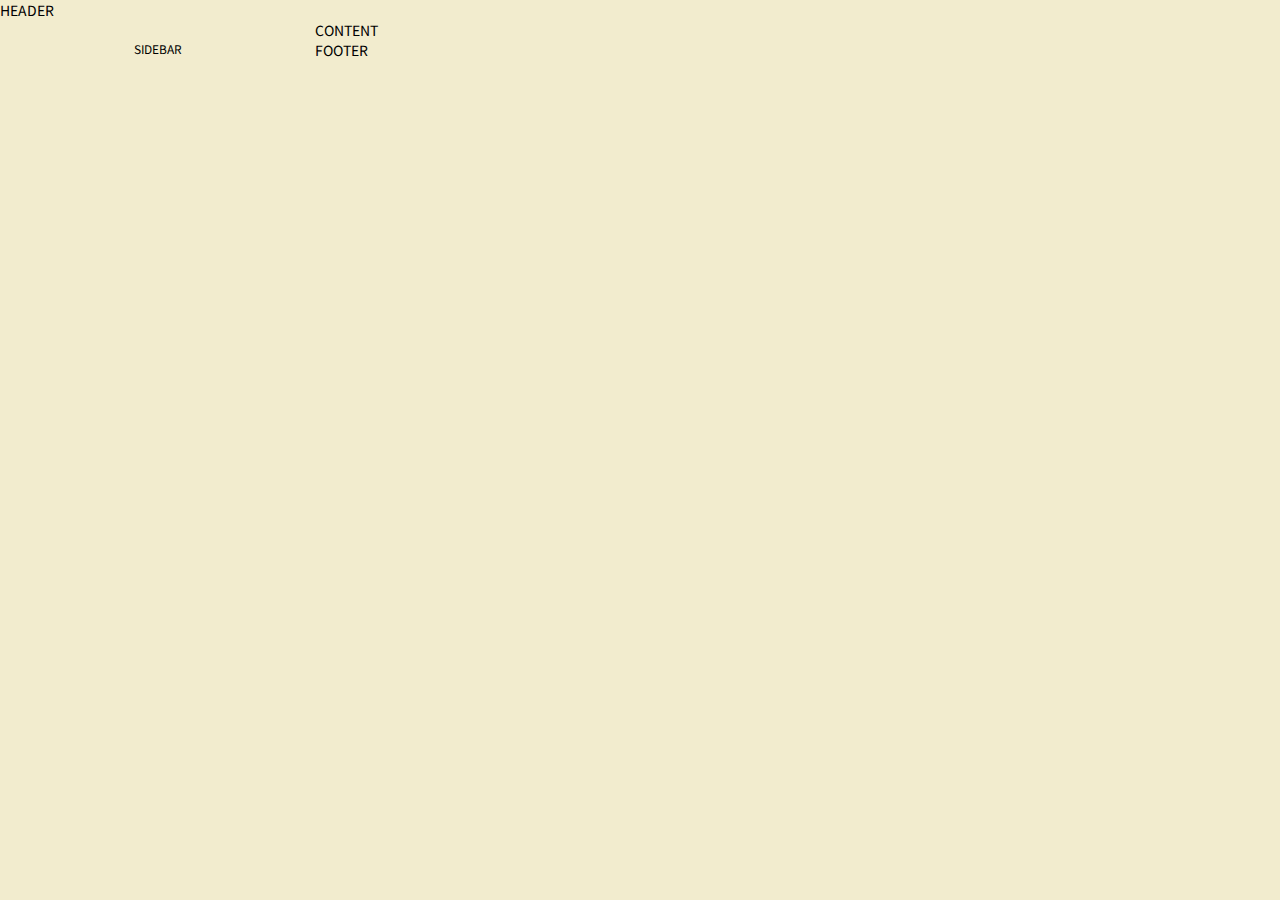
<file: Index.html>
<!DOCTYPE html>

<html lang="en">

<head>

    <title>Hobby Page</title>

    <link rel="stylesheet" type ="text/css" href="bioSite.css">
    <link href="https://fonts.googleapis.com/css2?family=Noto+Sans+JP:wght@300;500;700&display=swap" rel="stylesheet">

    <meta name="description"
        content="bioSite"/>
    <meta name="Keywords"
        content="Hobby Page"/>
    <meta name="robots"
        content="nofollow"/>
    <meta name="author"
        content="Orawan Rabampho"/>

</head>

<body>
    <div id="site_wrap">
        <div class="header">
            HEADER
        </div>
        <div class="sidebar">
            SIDEBAR
        </div>
            <div class="content">
                CONTENT
            </div>
        <div class="footer">
            FOOTER
        </div>
    </div>

</body>
</html>
</file>
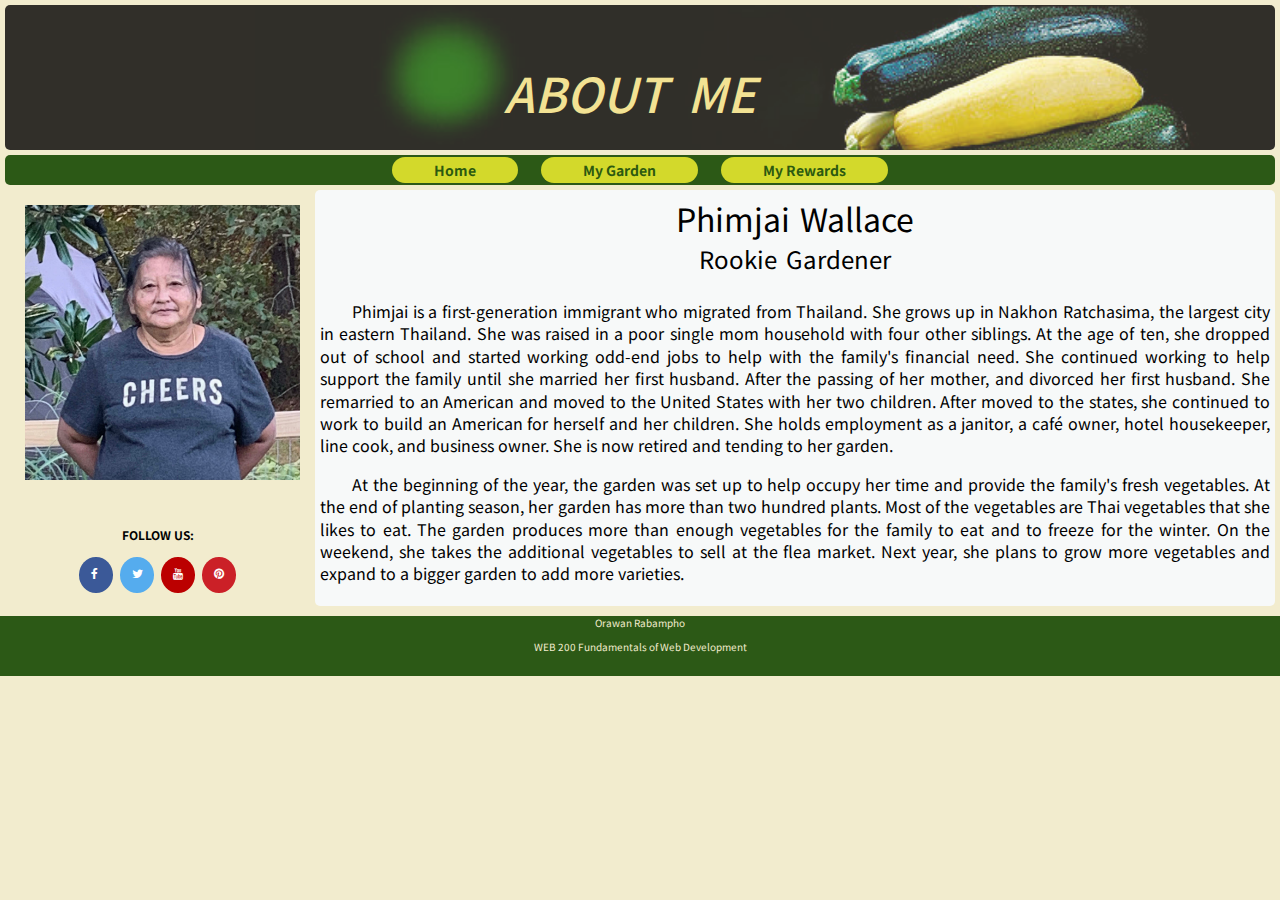
<file: index.html>
<!DOCTYPE html>

<html lang="en">

<head>

    <title>About Page</title>

    <link rel="stylesheet" type ="text/css" href="bioSite.css">
    <link href="https://fonts.googleapis.com/css2?family=Noto+Sans+JP:wght@300;500;700&display=swap" rel="stylesheet">
    <link rel="stylesheet" href="https://cdnjs.cloudflare.com/ajax/libs/font-awesome/4.7.0/css/font-awesome.min.css">
    <meta name="description"
        content="bioSite"/>
    <meta name="Keywords"
        content="Hobby Page"/>
    <meta name="robots"
        content="nofollow"/>
    <meta name="viewport" 
        content="width=device-width, initial-scale=1">
    <meta name="author"
        content="Orawan Rabampho"/>

</head>

<body>
  
    <div id="header">
        <h1><i>ABOUT ME</i></h1>
    </div>

    <div id="navbar">
        <ul>
            <li><a href="index.html">Home</a></li>
            <li><a href="hobby.html">My Garden</a></li>
            <li><a href="landing.html">My Rewards</a></li>
        </ul>
    </div>

    <div>
        <img id="imageportrait" src="images/mom.jpeg" alt="Portrait">
    </div>

    <div class="sidebar">
       
        <p><b>FOLLOW US:</b></p>

        <a href="https://www.facebook.com" class="fa fa-facebook" aria-label="Facebook"
            target="_blank">
        </a>
        <a href="https://www.twitter.com" class="fa fa-twitter" aria-label="Twitter"
            target="_blank">
        </a>
        <a href="https://www.youtube.com" class="fa fa-youtube" aria-label="Youtube"
            target="_blank">
        </a>
        <a href="https://www.pinterest.com" class="fa fa-pinterest" aria-label="Pinterest"
            target="_blank">
        </a>
    </div>

    <div class="main">

        <h2>
            Phimjai Wallace
        </h2>
        <h3>
            Rookie Gardener
        </h3>

        <p class="para-a">
            Phimjai is a first-generation immigrant who migrated from Thailand.  
            She grows up in Nakhon Ratchasima, the largest city in eastern Thailand.  
            She was raised in a poor single mom household with four other siblings.  
            At the age of ten, she dropped out of school and started working odd-end
            jobs to help with the family's financial need.  She continued working to 
            help support the family until she married her first husband.   After the 
            passing of her mother, and divorced her first husband.  She remarried to 
            an American and moved to the United States with her two children.   
            After moved to the states, she continued to work to build an American 
            for herself and her children.  She holds employment as a janitor, a café 
            owner, hotel housekeeper, line cook, and business owner.  She is now
             retired and tending to her garden. 
            </p>

            <p class="para-a">
            At the beginning of the year, the garden was set up to help occupy her 
            time and provide the family's fresh vegetables.   At the end of planting 
            season, her garden has more than two hundred plants. Most of the vegetables 
            are Thai vegetables that she likes to eat.  The garden produces more than 
            enough vegetables for the family to eat and to freeze for the winter.   
            On the weekend, she takes the additional vegetables to sell at the flea 
            market.  Next year, she plans to grow more vegetables and expand to a 
            bigger garden to add more varieties. 
        </p>

    </div>  

     <div id="footer">
        
        <p>Orawan Rabampho</p>
        <p>WEB 200 Fundamentals of Web Development</p>
        
    </div>
    
</body>
</html>
</file>
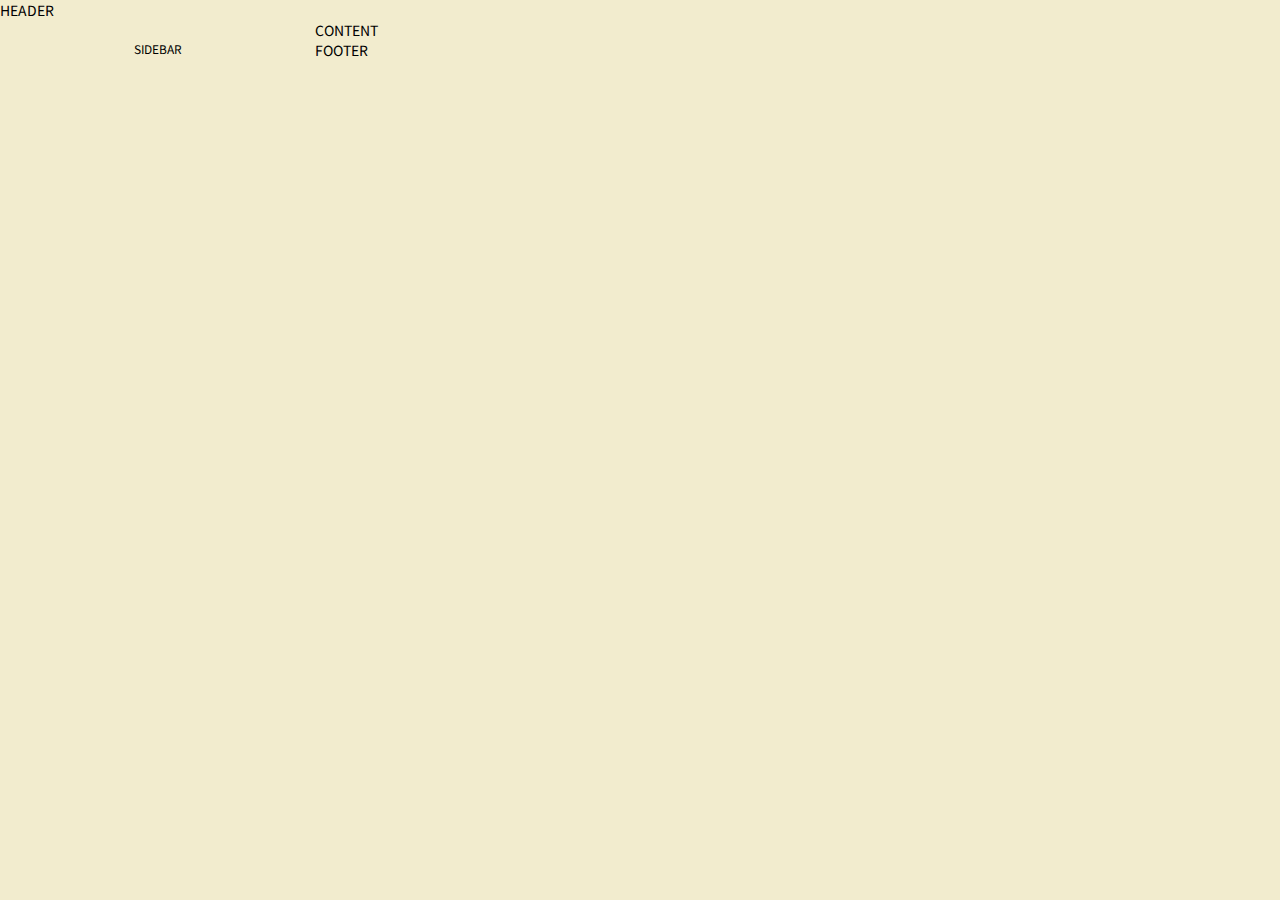
<file: Hobby.html>
<!DOCTYPE html>

<html lang="en">

<head>

    <title>Hobby Page</title>

    <link rel="stylesheet" type ="text/css" href="bioSite.css">
    <link href="https://fonts.googleapis.com/css2?family=Noto+Sans+JP:wght@300;500;700&display=swap" rel="stylesheet">

    <meta name="description"
        content="bioSite"/>
    <meta name="Keywords"
        content="Hobby Page"/>
    <meta name="robots"
        content="nofollow"/>
    <meta name="author"
        content="Orawan Rabampho"/>

</head>

<body>
   
    <div id="site_wrap">
        <div class="header">
            HEADER
        </div>
        <div class="sidebar">
            SIDEBAR
        </div>
            <div class="content">
                CONTENT
            </div>
        <div class="footer">
            FOOTER
        </div>
    </div>

</body>
</html>
</file>
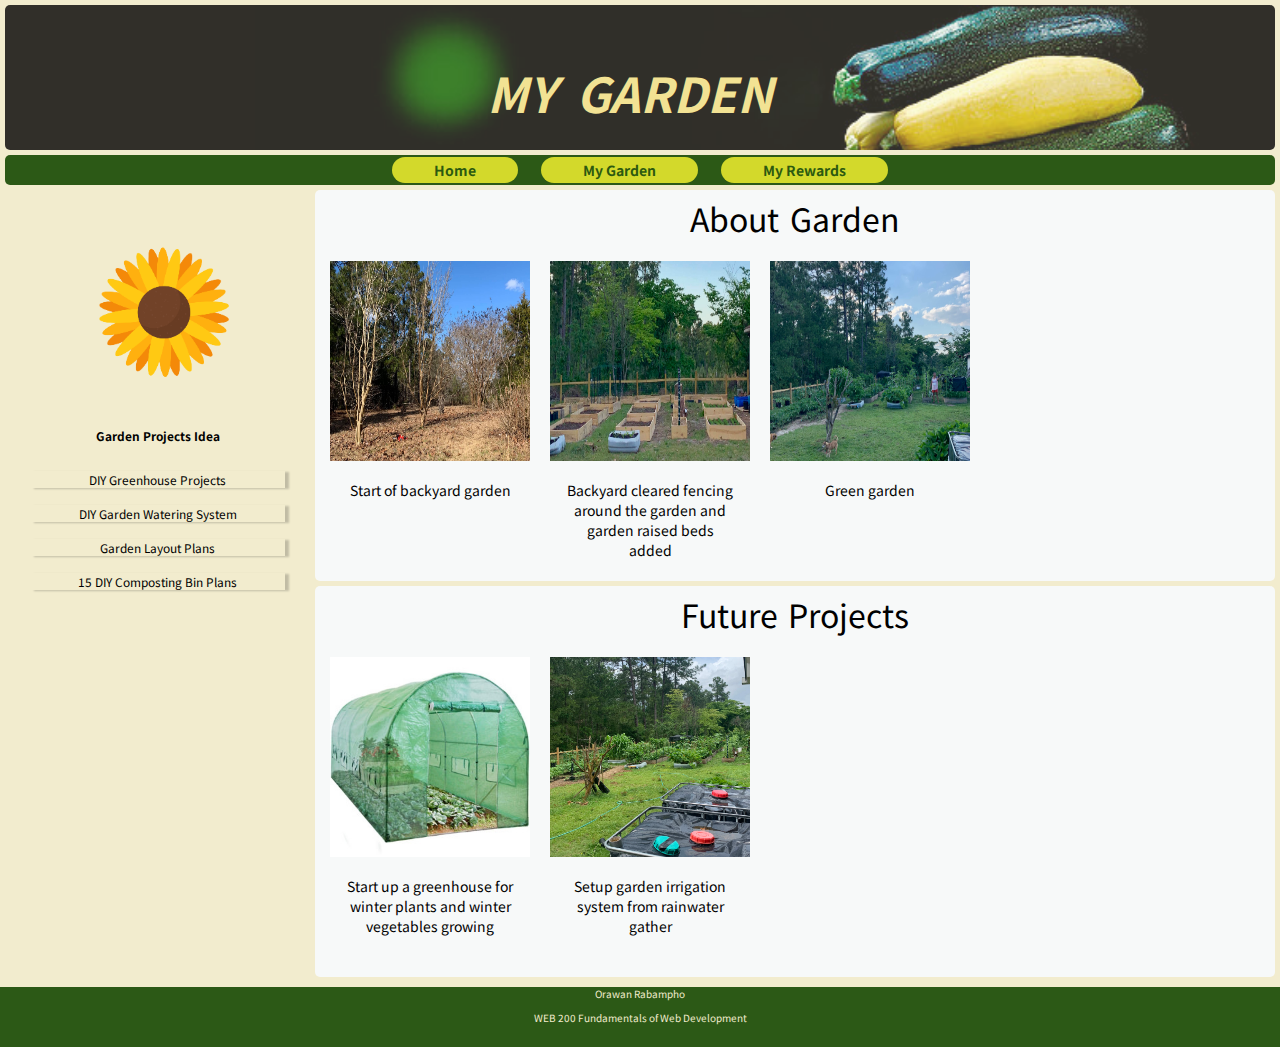
<file: hobby.html>
<!DOCTYPE html>

<html lang="en">

<head>

    <title>Hobby Page</title>

    <link rel="stylesheet" type ="text/css" href="bioSite.css">
    <link href="https://fonts.googleapis.com/css2?family=Noto+Sans+JP:wght@300;500;700&display=swap" rel="stylesheet">

    <meta name="description"
        content="bioSite"/>
    <meta name="Keywords"
        content="Hobby Page"/>
    <meta name="robots"
        content="nofollow"/>
    <meta name="author"
        content="Orawan Rabampho"/>

</head>

<body>
  
    <div id="header">
        <h1><i><b>MY GARDEN</b></i></h1>
    </div>

    <div id="navbar">
        <ul>
            <li><a href="index.html">Home</a></li>
            <li><a href="hobby.html">My Garden</a></li>
            <li><a href="landing.html">My Rewards</a></li>
        </ul>
    </div>

    <div class="sidebar">
        <img id="logo" src="images/sunflowerlogo.png" alt="Sunflower Logo">
        <p><b>Garden Projects Idea</b></p>
    
            <div id="sidebar-link">
                <ul>
                    <li><a href="https://www.thegardenglove.com/12-great-diy-greenhouse-projects/" 
                        target="_blank"> DIY Greenhouse Projects</a></li>
                    <br>    
                    <li><a href="https://anoregoncottage.com/diy-garden-watering-system/" target="_blank">
                        DIY Garden Watering System</a></li>
                    <br>
                    <li><a href="https://www.gardeningknowhow.com/edible/vegetables/vgen/layout-options-for-gardens.htm" 
                    target="_blank"> Garden Layout Plans</a></li>
                    <br>
                    <li><a href="https://www.thespruce.com/compost-bin-plans-4769337" 
                    target="_blank"> 15 DIY Composting Bin Plans</a></li>
                </ul>
                
            </div><!--sidebar-link-->
            
        </div> <!--sidebar-->


    </div><!--sidebar-->

    <div class="main">
        <h2>About Garden</h2>
        <div class="gallery">
            <img src ="images/Backyard.jpg" alt="Backyard">
                <div class="desc">Start of backyard garden</div>
        </div>
        
        <div class="gallery">
            <img src ="images/GardenLayout.jpg" alt="Garden raised beds">
                <div class="desc">Backyard cleared fencing around the garden 
                    and garden raised beds added</div>
        </div>

        <div class="gallery">
            <img src ="images/Garden.jpg" alt="Green Garden">
                <div class="desc">Green garden</div>
        </div>

    </div> 

    <div class="main">
        <h2>Future Projects</h2>
        
        <div class="gallery">
            <img src ="images/Greenhouse.jpg" atl="Greenhouse">
                <div class="desc">Start up a greenhouse for winter plants and 
                    winter vegetables growing
                </div>
        </div>
        
        <div class="gallery">
            <img src ="images/RainWater.jpg" alt="Rainwater gathering system">
                <div class="desc">Setup garden irrigation system from 
                    rainwater gather
                </div>
        </div>

    </div>

    <div id="footer">
        <p>Orawan Rabampho</p>
        <p>WEB 200 Fundamentals of Web Development</p>
    </div>
</html>
</file>
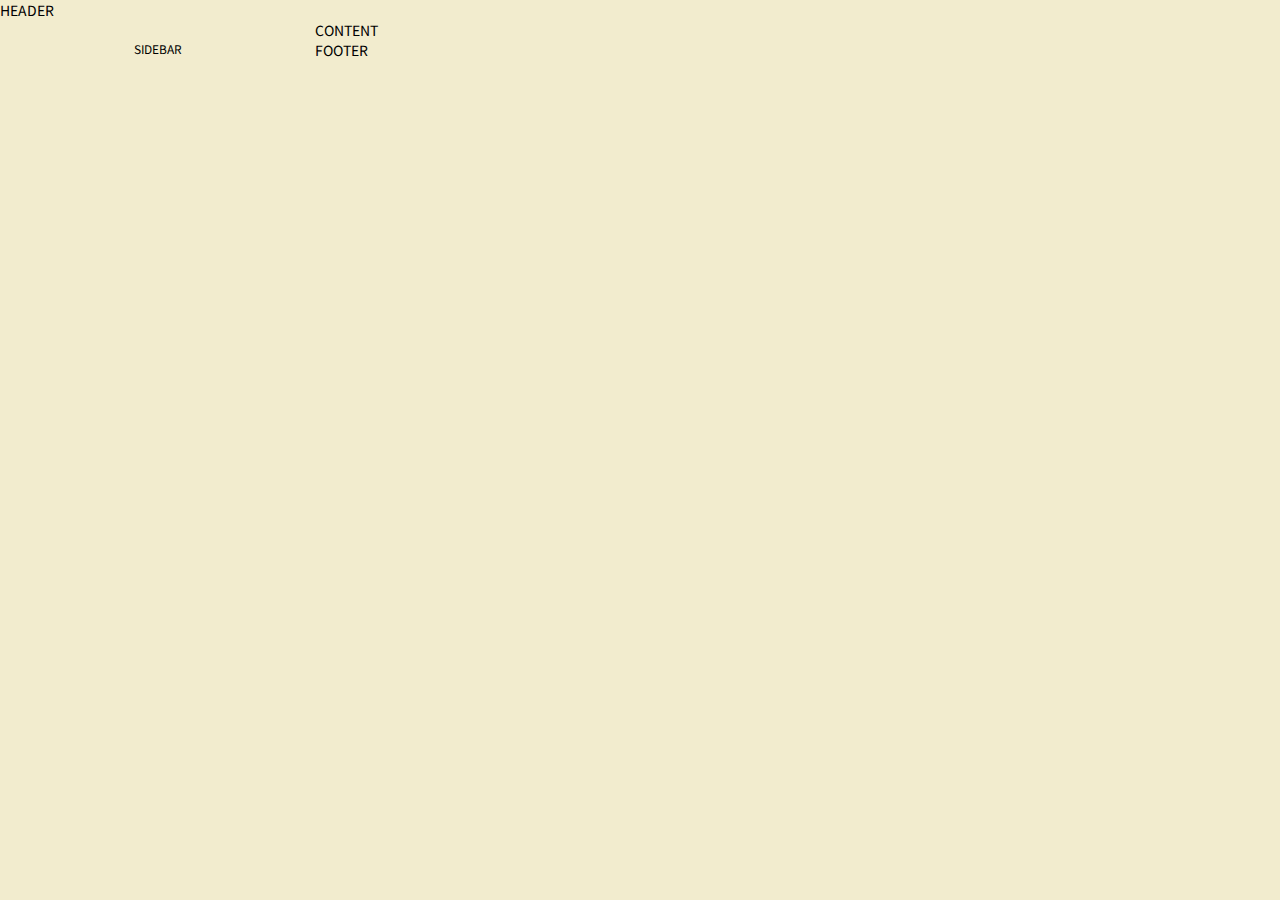
<file: Landing.html>
<!DOCTYPE html>

<html lang="en">

<head>

    <title>Landing Page</title>

    <link rel="stylesheet" type ="text/css" href="bioSite.css">
    <link href="https://fonts.googleapis.com/css2?family=Noto+Sans+JP:wght@300;500;700&display=swap" rel="stylesheet">

    <meta name="description"
        content="bioSite"/>
    <meta name="Keywords"
        content="Landing Page"/>
    <meta name="robots"
        content="nofollow"/>
    <meta name="author"
        content="Orawan Rabampho"/>

</head>
<body>

    <div id="site_wrap">
        <div class="header">
            HEADER
        </div>
        <div class="sidebar">
            SIDEBAR
        </div>
            <div class="content">
                CONTENT
            </div>
        <div class="footer">
            FOOTER
        </div>
    </div>

</body>
</html>
</file>
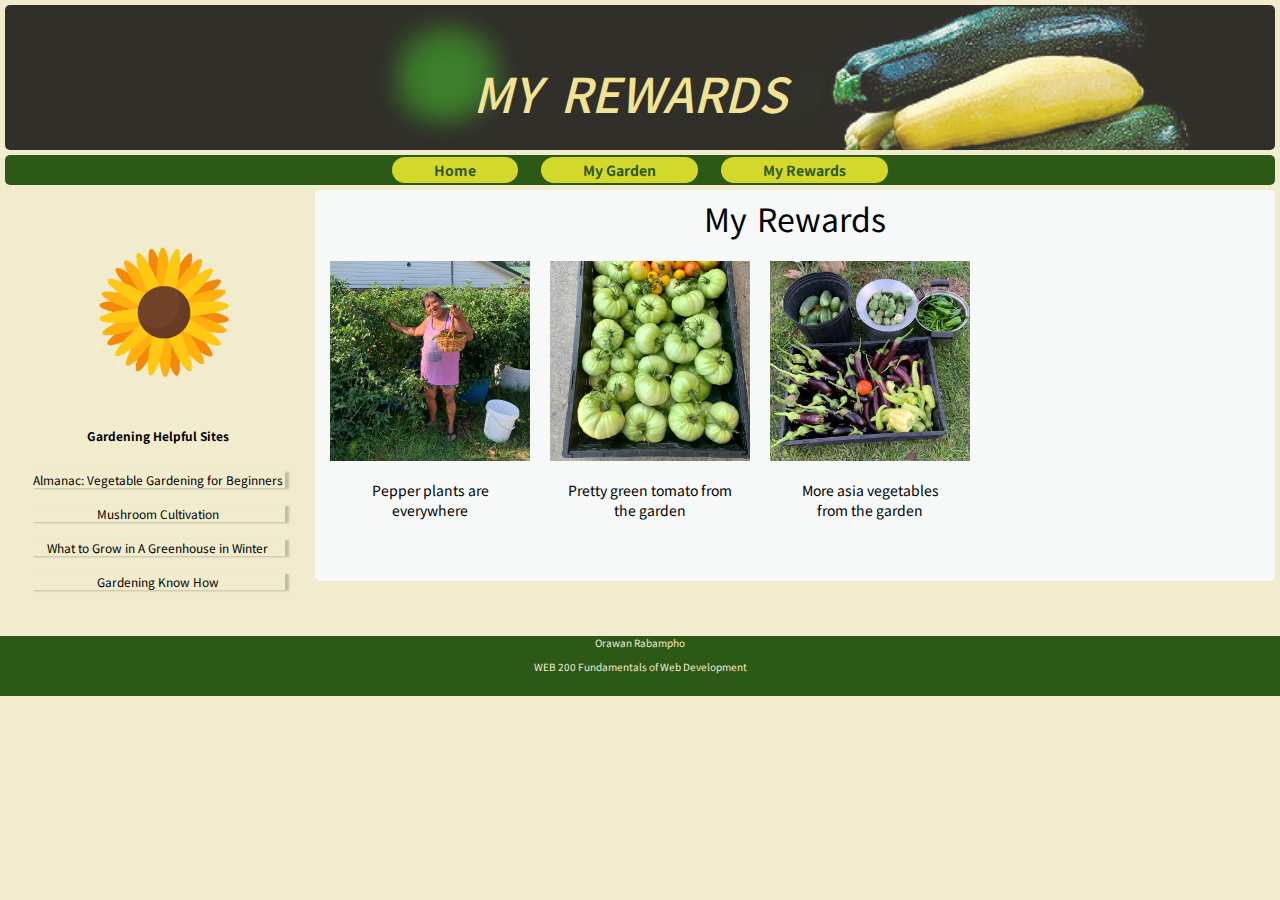
<file: landing.html>
<!DOCTYPE html>

<html lang="en">

<head>

    <title>Landing Page</title>

    <link rel="stylesheet" type ="text/css" href="bioSite.css">
    <link href="https://fonts.googleapis.com/css2?family=Noto+Sans+JP:wght@300;500;700&display=swap" rel="stylesheet">

    <meta name="description"
        content="bioSite"/>
    <meta name="Keywords"
        content="Landing Page"/>
    <meta name="robots"
        content="nofollow"/>
    <meta name="author"
        content="Orawan Rabampho"/>

</head>
<body>
  
    <div id="header">
        <h1><i>MY REWARDS</i></h1>
    </div><!--header-->

    <div id="navbar">
        <ul>
            <li><a href="index.html">Home</a></li>
            <li><a href="hobby.html">My Garden</a></li>
            <li><a href="landing.html">My Rewards</a></li>
        </ul>
    </div><!--navbar-->

    <div class="sidebar">
        <img id="logo" src="images/sunflowerlogo.png" alt="Sunflower Logo">
        <p><b>Gardening Helpful Sites</b></p>

        <div id="sidebar-link">
            <ul>
                <li><a href="https://www.almanac.com/vegetable-gardening-for-beginners" 
                    target="_blank"> Almanac: Vegetable Gardening for Beginners</a></li>
                <br>    
                <li><a href="https://www.fieldforest.net/category/LEARN" target="_blank">
                    Mushroom Cultivation</a></li>
                <br>
                <li><a href="https://www.garden-products.co.uk/news/growing-under-glass/what-to-grow-in-a-greenhouse-in-winter/" target="_blank">
                    What to Grow in A Greenhouse in Winter</a></li>
                <br>
                <li><a href="https://www.gardeningknowhow.com/" target="_blank">
                    Gardening Know How</a></li>

            </ul>
        </div><!--sidebar-link-->
        
    </div> <!--sidebar-->

    <div class="main">

        <h2>My Rewards</h2>

        <div class="gallery">
            <img src ="images/MomPepper.jpg" alt="Pepper Plants">
                <div class="desc">Pepper plants are everywhere</div>
        </div><!--gallery-->
        
        <div class="gallery">
            <img src ="images/Tomato.jpg" alt="Green Tomato">
                <div class="desc">Pretty green tomato from the garden</div>
        </div><!--gallery-->

        <div class="gallery">
            <img src ="images/Vegetables.jpg" alt="fresh Vegetables">
                <div class="desc">More asia vegetables from the garden</div>
        </div><!--gallery-->

    </div><!--main-->

    <div id="footer">
        <p>Orawan Rabampho</p>
        <p>WEB 200 Fundamentals of Web Development</p>
    </div>    
</div> 
</html>
</file>
<file: bioSite.css>
html, body {
    background-color: #F2ECCE;
    margin: 0px;
    font-family: 'Noto Sans JP', sans-serif;
    font-size: 14px;
}

#header {
    margin: 5px;
    height: 125px;
    border-radius: 5px;
    background-image:url('images/zucchini.jpeg');
    background-size: cover;
    text-align: center;
    padding-top: 20px;
    padding-right: 20px;
    font-size: 150%;
    opacity: .8;
    color: #f2e085;
}

#navbar ul {
    padding: 5px;
    list-style: none;
    text-align: center;
    background-color: #2C5916;
    margin: 5px;
    border-radius: 5px;
}

#navbar ul li {
    display: inline;
    font-weight: bold;
}

#navbar ul li a {
    text-decoration: none;
    font-family: 'Noto Sans JP', sans-serif;
    padding: .2em 3em;
    color: #2C5910;
    background-color: #D3D92B;
    border-radius: 50em;
    margin: 0 10px;
}

#navbar ul li a:hover {
    text-decoration: none;
    font-family: 'Noto Sans JP', sans-serif;
    padding: .2em 3em;
    color: #D3D92B;
    background-color: #68a629;
    border-radius: 50em;
    margin: 0 10px;
}

#imageportrait {

    margin-left: 10px;
    border-radius: 5px;
    padding: 15px;
    font-size: 95%;
    float: left;
    width: 275px;
}

#logo {
    width: 75%;
    display: block;
    margin-left: auto;
    margin-right: auto; 
    margin-top: 0;
}

#sidebar-link ul {
    text-align: center;
    padding: 14px 10px;
    text-decoration: none;
    list-style: none;
}   

#sidebar-link a {
    text-align: center;
    text-decoration: none;
    display: block;
    color: black;
    box-shadow: 4px 1px 2px 0 rgba(0, 0, 0, 0.2);
}

#sidebar-link a:hover {
    box-shadow: 0 8px 16px 0 rgba(0, 0, 0, 0.2);
    list-style: none;
}

.fa {
    font-size: 100px;
    width: 10px;
    text-align: left;
    text-decoration: none;
    border-radius: 50%;
    padding: 1em 1em;
    margin: 2px 2px;
  }
  
  .fa:hover {
      opacity: 0.7;
  }
  
  .fa-facebook {
    background: #3B5998;
    color: white;
  }
  
  .fa-twitter {
    background: #55ACEE;
    color: white;
  }

  .fa-youtube {
    background: #bb0000;
    color: white;
  }

  .fa-pinterest {
    background: #cb2027;
    color: white;
  }

.sidebar {
   
    border-radius: 5px;
    font-size: 85%;
    float: left;
    width: 275px;
    clear: left;
    padding: 20px;
    text-align: center;
}

.main {
    background-color: #F7F9F9;
    margin-left: 300px;
    margin-right: 5px;
    margin-top: 5px;
    margin-bottom: 5px;
    border-radius: 5px;
    padding: 5px;
    font-size: 100%;
    overflow: auto;
}

#footer {
    font-size: 10px;
    background-color:#2C5916;
    height: 60px;
    clear: both;
    color: #F2ECCE;
    width: 100%;
    position: relative;
    text-align: center;
}

p {
    font-family: 'Noto Sans JP', sans-serif;
    line-height: 1.4em;
}

.para-a {
    text-indent: 2em;
    font-size: medium;
    text-align: justify;
}

h1, h2,h3 {
    font-family: 'Noto Sans JP', sans-serif;
}

h1 {
    font-weight: 500;
    font-size: 48px;
    word-spacing: .2em;
}

h2 {
    font-weight: 400;
    font-size: 32px;
    word-spacing: .1em;
    text-align: center;
    margin-top: 0;
    margin-bottom: 0;
}

h3 {
    font-weight: 400;
    font-size: 24px;
    word-spacing: .2em;
    text-align: center;
    margin-top: auto;
}

.gallery {
    float: left;
    width: 200px;
    height: 300px;
    border-radius: 5px;
    margin: 20px 10px 15px 10px;
}

.gallery img {
    width: 100%;
    height: 200px;
    
}

.desc{
    padding: 15px;
    text-align: center;
}
</file>
